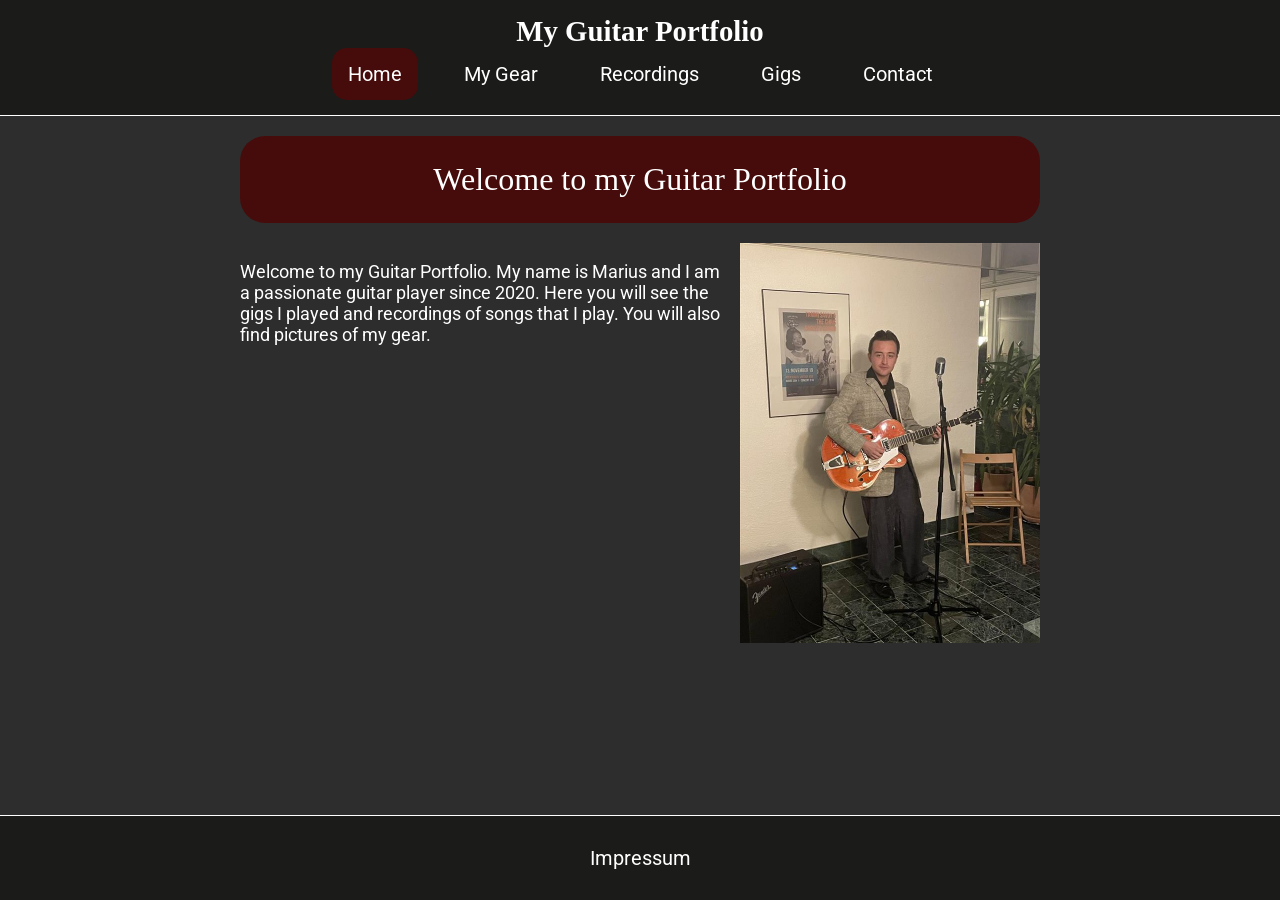
<file: index.html>
<!DOCTYPE html>
<html lang="de">
<head>
    <meta charset="UTF-8">
    <meta name="viewport" content="width=device-width, initial-scale=1.0">
    <title>My Guitar Portfolio</title>
    <link rel="stylesheet" href="main.css">
    <link rel="preconnect" href="https://fonts.googleapis.com">
    <link rel="preconnect" href="https://fonts.gstatic.com" crossorigin>
    <link href="https://fonts.googleapis.com/css2?family=Fontdiner+Swanky&family=Roboto:ital,wght@0,100..900;1,100..900&display=swap" rel="stylesheet">
</head>
<body>
    <header>
        <div class="header-content">
            <div class="logo">My Guitar Portfolio</div>

            <div class="hamburger" onclick="toggleMenu()">
                <div class="bar"></div>
                <div class="bar"></div>
                <div class="bar"></div>
            </div>

            <nav>
                <ul id="menu">
                    <li><a href="index.html" class="active">Home</a></li>
                    <li><a href="gear.html">My Gear</a></li>
                    <li><a href="recordings.html">Recordings</a></li>
                    <li><a href="gigs.html">Gigs</a></li>
                    <li><a href="contact.html">Contact</a></li>
                </ul>
            </nav>
        </div>
    </header>
    <main>
        <div class="hero">Welcome to my Guitar Portfolio</div>
        <div class="content">
            <div class="text">
                <p>Welcome to my Guitar Portfolio. My name is Marius and I am a passionate guitar player since 2020. Here
                you will see the gigs I played and recordings of songs that I play. You will also find pictures
                of my gear.</p>
            </div>
            <div class="image">
                <img src="../img/home_pic.jpg" alt="Marius with guitar and amp">
            </div>
        </div>
    </main>
    <footer>
        <p id="myBtn" class="impressum">Impressum</p>
    </footer>

    <div id="myModal" class="modal">
        <div class="modal-content">
            <span class="close ">x</span>
            <h1>Impressum</h1>
            <h2>Marius Morf</h2>
            <h3>Owner:</h3>
            Marius Morf
            <h3>Copyright:</h3>
            All images and recordings on this website were created or photographed by me and are protected by copyright.
            Any use, reproduction or distribution without my prior written consent is not permitted.
        </div>
    </div>

    <script src="script.js"></script>
    <script>
        function toggleMenu() {
            document.getElementById('menu').classList.toggle('active');
        }
    </script>
</body>
</html>
</file>
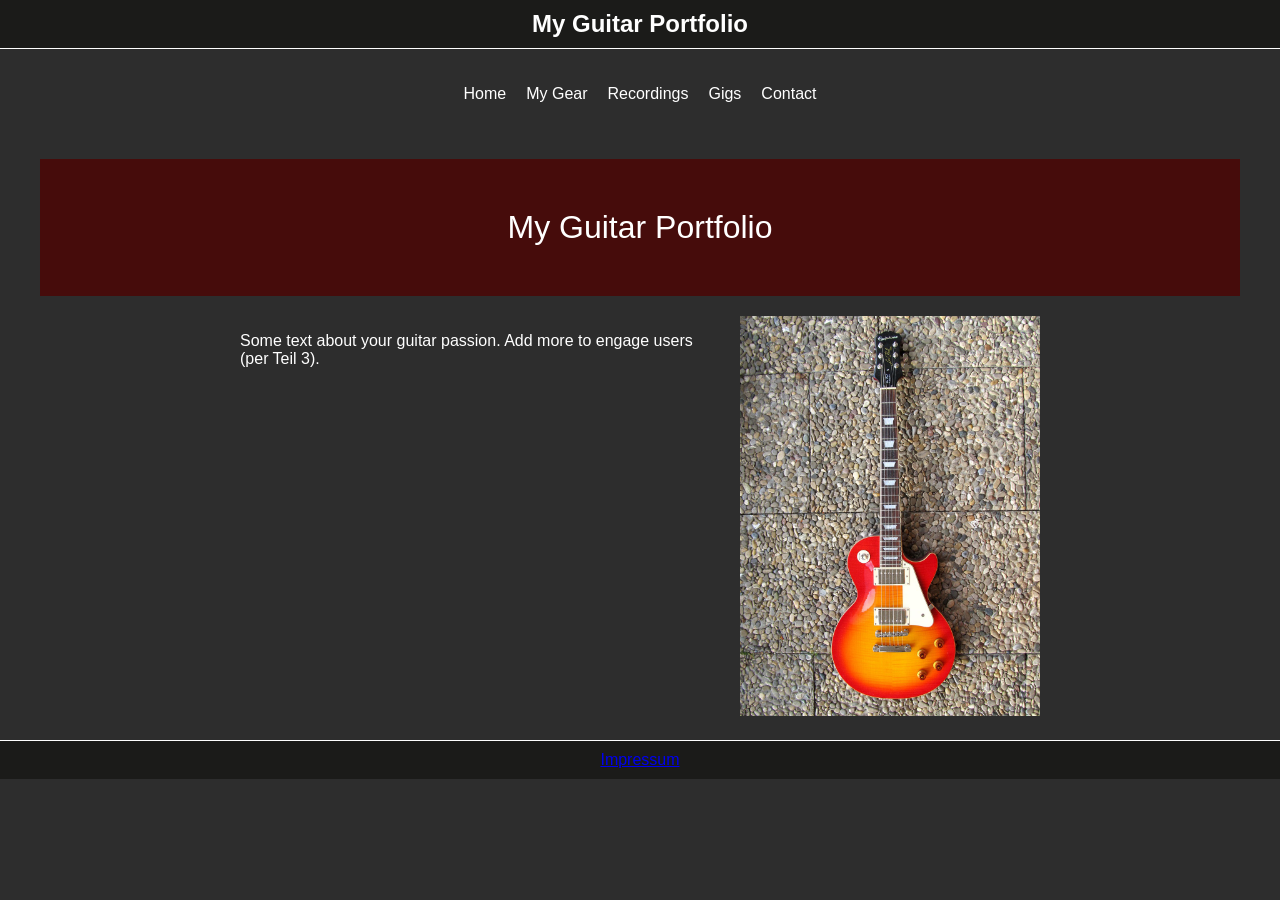
<file: Mockups/index.html>
<!DOCTYPE html>
<html lang="de">
<head>
    <meta charset="UTF-8">
    <meta name="viewport" content="width=device-width, initial-scale=1.0">
    <title>My Guitar Portfolio</title>
    <link rel="stylesheet" href="main.css">
</head>
<body>
    <header>
        <div class="logo">My Guitar Portfolio</div>
    </header>
    <nav>
        <div class="hamburger" onclick="toggleMenu()">
            <div class="bar"></div>
            <div class="bar"></div>
            <div class="bar"></div>
        </div>
        <ul id="menu">
            <li><a href="#">Home</a></li>
            <li><a href="#">My Gear</a></li>
            <li><a href="#">Recordings</a></li>
            <li><a href="#">Gigs</a></li>
            <li><a href="#">Contact</a></li>
        </ul>
    </nav>
    <main>
        <div class="hero">My Guitar Portfolio</div>
        <dif class="content">
            <div class="text">
                <p>Some text about your guitar passion. Add more to engage users (per Teil 3).</p>
            </div>
            <div class="image">
                <img src="guitar.jpg" alt="Guitar Image" style="width:100%;">
            </div>
        </div>
    </main>
    <footer>
        <a href="#">Impressum</a>
    </footer>
    <script>
        function toggleMenu() {
            document.getElementById('menu').classList.toggle('active');
        }
    </script>
</body>
</html>
</file>
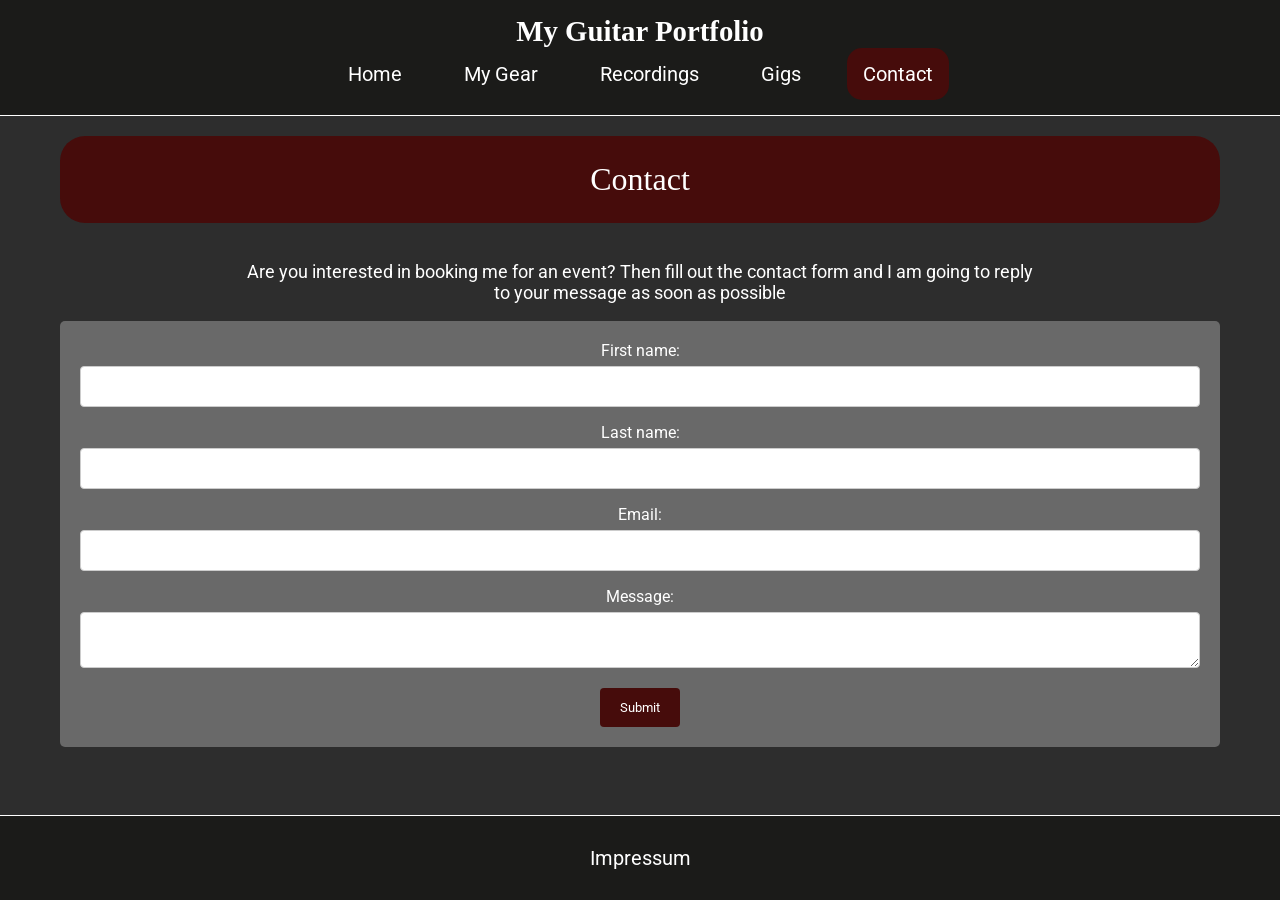
<file: contact.html>
<!DOCTYPE html>
<html lang="de">
<head>
    <meta charset="UTF-8">
    <meta name="viewport" content="width=device-width, initial-scale=1.0">
    <title>Contact</title>
    <link rel="stylesheet" href="main.css">
    <link rel="preconnect" href="https://fonts.googleapis.com">
    <link rel="preconnect" href="https://fonts.gstatic.com" crossorigin>
    <link href="https://fonts.googleapis.com/css2?family=Fontdiner+Swanky&family=Roboto:ital,wght@0,100..900;1,100..900&display=swap" rel="stylesheet">
</head>
<body>
<header>
    <div class="header-content">
        <div class="logo">My Guitar Portfolio</div>

        <div class="hamburger" onclick="toggleMenu()">
            <div class="bar"></div>
            <div class="bar"></div>
            <div class="bar"></div>
        </div>

        <nav>
            <ul id="menu">
                <li><a href="index.html">Home</a></li>
                <li><a href="gear.html">My Gear</a></li>
                <li><a href="recordings.html">Recordings</a></li>
                <li><a href="gigs.html">Gigs</a></li>
                <li><a href="contact.html" class="active">Contact</a></li>
            </ul>
        </nav>
    </div>
</header>
<main>
    <div class="hero">Contact</div>
    <div class="content">
        <div class="box">
            <p> Are you interested in booking me for an event? Then fill out the contact form and I am going
            to reply to your message as soon as possible</p>
        </div>
    </div>
    <div class="form">
        <form id="contact-form">
            <label for="fname">First name:</label>
            <input type="text" id="fname" name="fname">
            <span class="error-msg" id="fname-error">Please enter your first name.</span>

            <label for="lname">Last name:</label>
            <input type="text" id="lname" name="lname">
            <span class="error-msg" id="lname-error">Please enter your last name.</span>

            <label for="email">Email:</label>
            <input type="email" id="email" name="email">
            <span class="error-msg" id="email-error">Please enter a valid email address.</span>

            <label for="message">Message:</label>
            <textarea id="message" name="message"></textarea>
            <span class="error-msg" id="message-error">Please enter a message.</span>

            <input type="submit" value="Submit">
        </form>
        <div class="success-msg" id="success-msg">
            Your message has been sent! I will get back to you as soon as possible.
        </div>
    </div>
</main>
<footer>
    <p id="myBtn" class="impressum">Impressum</p>
</footer>

<div id="myModal" class="modal">
    <div class="modal-content">
        <span class="close ">x</span>
        <h1>Impressum</h1>
        <h2>Marius Morf</h2>
        <h3>Owner:</h3>
        Marius Morf
        <h3>Copyright:</h3>
        All images and recordings on this website were created or photographed by me and are protected by copyright.
        Any use, reproduction or distribution without my prior written consent is not permitted.
    </div>
</div>

<script src="script.js"></script>
<script>
    function toggleMenu() {
        document.getElementById('menu').classList.toggle('active');
    }
</script>
</body>
</html>
</file>
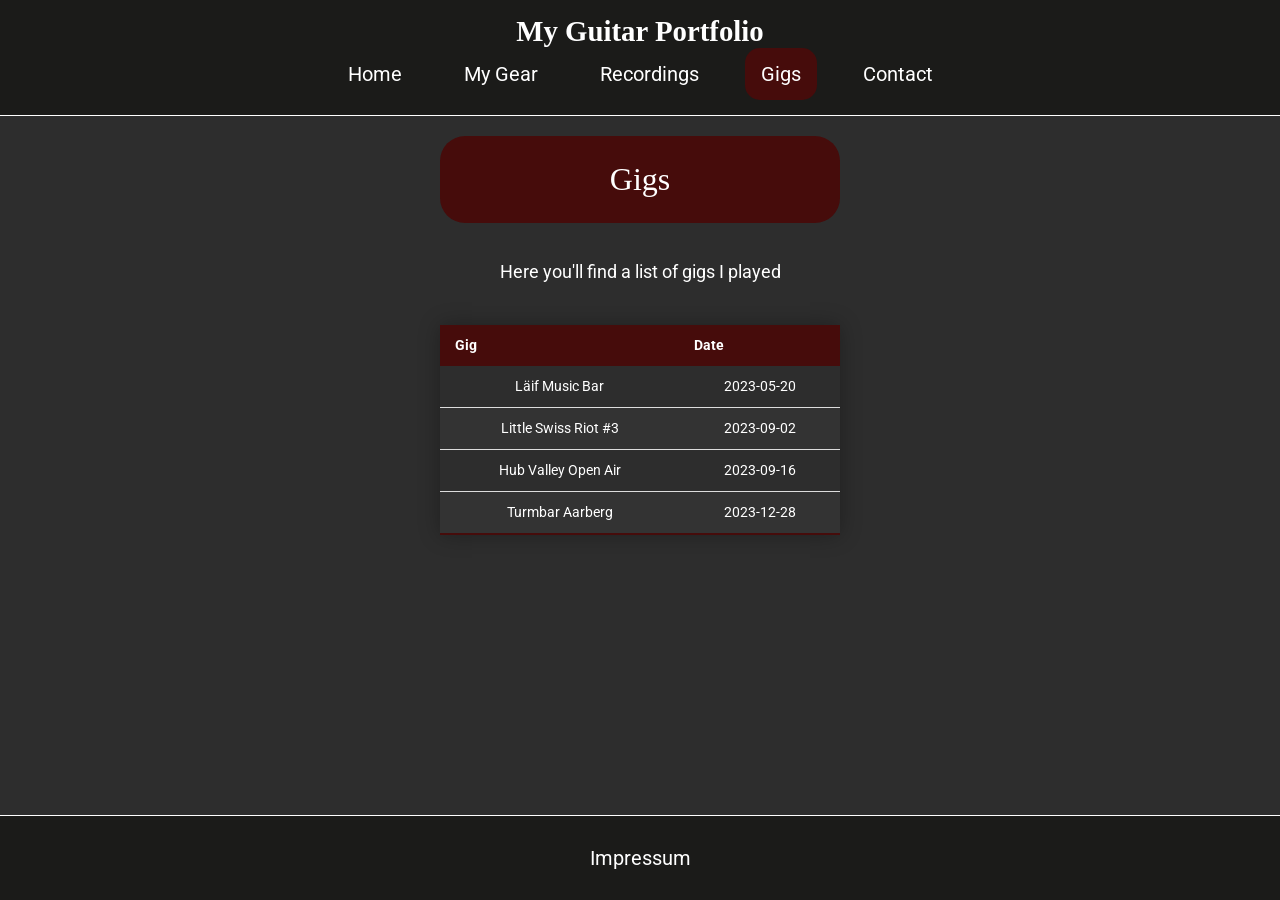
<file: gigs.html>
<!DOCTYPE html>
<html lang="de">
<head>
  <meta charset="UTF-8">
  <meta name="viewport" content="width=device-width, initial-scale=1.0">
  <title>Gigs</title>
  <link rel="stylesheet" href="main.css">
  <link rel="preconnect" href="https://fonts.googleapis.com">
  <link rel="preconnect" href="https://fonts.gstatic.com" crossorigin>
  <link href="https://fonts.googleapis.com/css2?family=Fontdiner+Swanky&family=Roboto:ital,wght@0,100..900;1,100..900&display=swap" rel="stylesheet">
</head>
<body>
<header>
  <div class="header-content">
    <div class="logo">My Guitar Portfolio</div>

    <div class="hamburger" onclick="toggleMenu()">
      <div class="bar"></div>
      <div class="bar"></div>
      <div class="bar"></div>
    </div>

    <nav>
      <ul id="menu">
        <li><a href="index.html">Home</a></li>
        <li><a href="gear.html">My Gear</a></li>
        <li><a href="recordings.html">Recordings</a></li>
        <li><a href="gigs.html" class="active">Gigs</a></li>
        <li><a href="contact.html">Contact</a></li>
      </ul>
    </nav>
  </div>
</header>
<main>
  <div class="hero">Gigs</div>
  <div class="content">
    <div class="box">
      <p>Here you'll find a list of gigs I played</p>
    </div>
  </div>

  <table class="styled-table">
    <thead>
      <tr>
        <th>Gig</th>
        <th>Date</th>
      </tr>
    </thead>
    <tbody>
      <tr>
        <td>Läif Music Bar</td>
        <td>2023-05-20</td>
      </tr>
      <tr>
        <td>Little Swiss Riot #3</td>
        <td>2023-09-02</td>
      </tr>
      <tr>
        <td>Hub Valley Open Air</td>
        <td>2023-09-16</td>
      </tr>
      <tr>
        <td>Turmbar Aarberg</td>
        <td>2023-12-28</td>
      </tr>
    </tbody>
  </table>
</main>
<footer>
  <p id="myBtn" class="impressum">Impressum</p>
</footer>

<div id="myModal" class="modal">
  <div class="modal-content">
    <span class="close ">x</span>
    <h1>Impressum</h1>
    <h2>Marius Morf</h2>
    <h3>Owner:</h3>
    Marius Morf
    <h3>Copyright:</h3>
    All images and recordings on this website were created or photographed by me and are protected by copyright.
    Any use, reproduction or distribution without my prior written consent is not permitted.
  </div>
</div>

<script src="script.js"></script>
<script>
  function toggleMenu() {
    document.getElementById('menu').classList.toggle('active');
  }
</script>
</body>
</html>
</file>
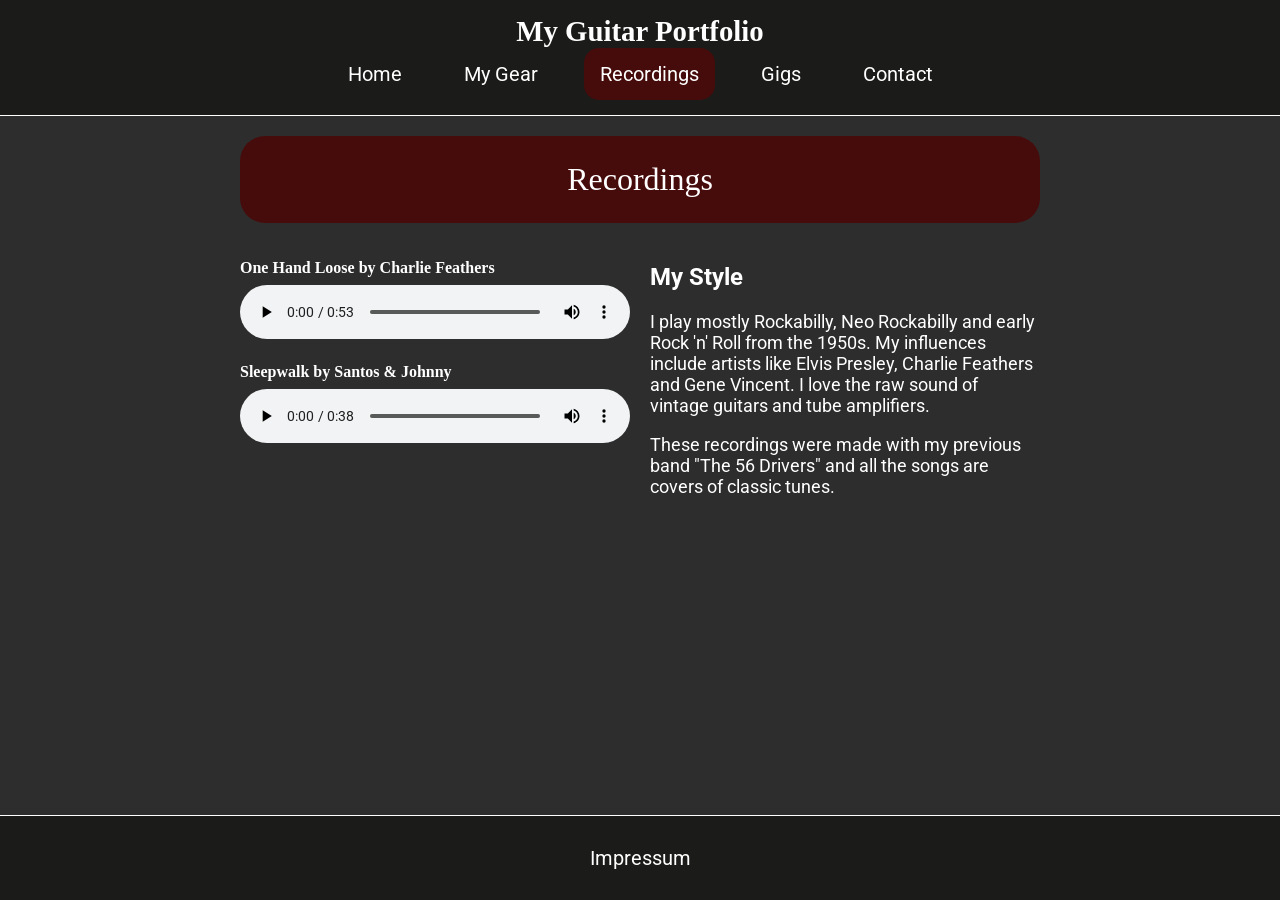
<file: recordings.html>
<!DOCTYPE html>
<html lang="de">
<head>
  <meta charset="UTF-8">
  <meta name="viewport" content="width=device-width, initial-scale=1.0">
  <title>Recordings</title>
  <link rel="stylesheet" href="main.css">
  <link rel="preconnect" href="https://fonts.googleapis.com">
  <link rel="preconnect" href="https://fonts.gstatic.com" crossorigin>
  <link href="https://fonts.googleapis.com/css2?family=Fontdiner+Swanky&family=Roboto:ital,wght@0,100..900;1,100..900&display=swap" rel="stylesheet">
</head>
<body>
<header>
  <div class="header-content">
    <div class="logo">My Guitar Portfolio</div>

    <div class="hamburger" onclick="toggleMenu()">
      <div class="bar"></div>
      <div class="bar"></div>
      <div class="bar"></div>
    </div>

    <nav>
      <ul id="menu">
        <li><a href="index.html">Home</a></li>
        <li><a href="gear.html">My Gear</a></li>
        <li><a href="recordings.html" class="active">Recordings</a></li>
        <li><a href="gigs.html">Gigs</a></li>
        <li><a href="contact.html">Contact</a></li>
      </ul>
    </nav>
  </div>
</header>
<main>
  <div class="hero">Recordings</div>
  <div class="content">
    <div class="sounds">
      <div class="song">
        <h3>One Hand Loose by Charlie Feathers</h3>
        <audio controls>
          <source src="sound/One_Hand_Loose-2023-02-01-23-37-52.mp3" type="audio/mp3">
        </audio>
      </div>
      <div class="song">
        <h3>Sleepwalk by Santos & Johnny</h3>
        <audio controls>
          <source src="sound/Sleepwalk-2023-02-23-23-05-08.mp3" type="audio/mp3">
        </audio>
      </div>
    </div>
      <div class="text">
        <h2>My Style</h2>
        <p>I play mostly Rockabilly, Neo Rockabilly and early Rock 'n' Roll from the 1950s.
        My influences include artists like Elvis Presley, Charlie Feathers and Gene Vincent.
        I love the raw sound of vintage guitars and tube amplifiers.</p>
        <p>These recordings were made with my previous band "The 56 Drivers" and all the songs are covers of
        classic tunes.</p>
      </div>
  </div>
</main>
<footer>
  <p id="myBtn" class="impressum">Impressum</p>
</footer>

<div id="myModal" class="modal">
  <div class="modal-content">
    <span class="close ">x</span>
    <h1>Impressum</h1>
    <h2>Marius Morf</h2>
    <h3>Owner:</h3>
    Marius Morf
    <h3>Copyright:</h3>
    All images and recordings on this website were created or photographed by me and are protected by copyright.
    Any use, reproduction or distribution without my prior written consent is not permitted.
  </div>
</div>

<script src="script.js"></script>
<script>
  function toggleMenu() {
    document.getElementById('menu').classList.toggle('active');
  }
</script>
</body>
</html>
</file>
<file: main.css>
* {
    box-sizing: border-box;
}

:root {
    --color-primary: #460C0B;
    --color-bg-dark: #1B1B19;
    --color-bg-main: #2D2D2D;
}

body {
    margin: 0;
    padding: 0;
    background: var(--color-bg-main);
    color: white;
    min-height: 100vh;
    display: flex;
    flex-direction: column;
    font-family: "Roboto", sans-serif;
}

.image img:hover {
    transform: scale(1.05);
}

main {
    max-width: 1200px;
    margin: 0 auto;
    padding: 20px;
    text-align: center;
    flex: 1;
}

.hero {
    background: var(--color-primary);
    padding: 25px;
    font-size: 2rem;
    margin-bottom: 20px;
    font-family: "Fontdiner Swanky", serif;
    border-radius: 25px;
}

.content {
    display: flex;
    justify-content: center;
    align-items: flex-start;
    margin: 0 auto;
    max-width: 800px;
    gap: 20px;
}

.text {
    flex: 1;
    text-align: left;
}

.image {
    flex: 1;
    max-width: 300px;
}

.image img {
    width: 100%;
    height: auto;
    transition: transform 0.3s;
}

footer {
    text-align: center;
    padding: 10px;
    background: var(--color-bg-dark);
    border-top: 1px solid white;
    min-height: 50px;
}

footer p {
    text-decoration: none;
    color: white;
    transition: color 0.3s;
    font-size: 1.25rem;
}

footer p:hover {
    color: #FF6600;
}

p {
    font-family: "Roboto", sans-serif;
    font-size: 1.125rem;
}

.sounds {
    flex: 1;
    text-align: left;
}

.song {
    margin-bottom: 20px;
}

.song h3 {
    font-family: "Fontdiner Swanky", serif;
    font-size: 1rem;
    margin-bottom: 8px;
    color: white;
}

audio {
    width: 100%;
}

/* ================= HEADER & NAVIGATION =============== */

header {
    background: var(--color-bg-dark);
    border-bottom: 1px solid white;
    position: relative;
    padding: 15px 20px;
    min-height: 70px;
}

.header-content {
    max-width: 1200px;
    margin: 0 auto;
    display: flex;
    flex-direction: column;
    align-items: center;
}

.logo {
    font-family: "Fontdiner Swanky", serif;
    font-size: 1.8rem;
    font-weight: bold;
    color: white;
}

.hamburger {
    display: none;
    flex-direction: column;
    cursor: pointer;
    z-index: 10;
}

.bar {
    width: 30px;
    height: 4px;
    background: white;
    margin: 4px 0;
    transition: 0.3s;
}

nav {
    width: 100%;
    display: flex;
    justify-content: center;
}

nav ul {
    list-style: none;
    padding: 0;
    margin: 0;
    display: flex;
    gap: 10px;
}

nav li {
    margin: 0 10px;
}

nav a {
    text-decoration: none;
    color: white;
    font-family: "Roboto", sans-serif;
    font-size: 1.25rem;
    padding: 14px 16px;
    display: block;
    transition: color 0.3s;
}

nav a:hover {
    color: #FF6600;
}

nav a.active {
    background-color: var(--color-primary);
    color: white;
    border-radius: 15px;
}

/* ================ IMAGE GALLERY ===================== */

div.gallery {
    border: 1px solid #ccc;
}

div.gallery:hover {
    border: 1px solid #777;
}

div.gallery img {
    width: 100%;
    height: 300px;
    object-fit: cover;
    border-radius: 8px;
    object-position: center;
}

div.desc {
    padding: 15px;
    text-align: center;
}

.gallery-container {
    display: grid;
    grid-template-columns: repeat(4, 1fr);
    gap: 12px;
}

.responsive {
    padding: 0 6px;
}

/* ==================== TABLE ======================= */

th, td {
    font-family: "Roboto", sans-serif;
}

.styled-table {
    border-collapse: collapse;
    margin: 25px 0;
    font-size: 0.9em;
    font-family: "Roboto", sans-serif;
    min-width: 400px;
    box-shadow: 0 0 20px rgba(0, 0, 0, 0.3);
}

.styled-table thead tr {
    background-color: var(--color-primary);
    color: white;
    text-align: left;
}

.styled-table th, .styled-table td {
    padding: 12px 15px;
}

.styled-table tbody tr {
    border-bottom: 1px solid #dddddd;
}

.styled-table tbody tr:nth-of-type(even) {
    background-color: #333333;
}

.styled-table tbody tr:last-of-type {
    border-bottom: 2px solid var(--color-primary);
}

/* =================== FORM ============================== */

input, textarea, select {
    font-family: "Roboto", sans-serif;
}

input[type=text], input[type=email], select, textarea {
    width: 100%;
    padding: 12px;
    border: 1px solid #ccc;
    border-radius: 4px;
    box-sizing: border-box;
    margin-top: 6px;
    margin-bottom: 16px;
    resize: vertical;
}

input[type=submit] {
    background-color: var(--color-primary);
    color: white;
    padding: 12px 20px;
    border: none;
    border-radius: 4px;
    cursor: pointer;
}

input[type=submit]:hover {
    background-color: #c7221f;
}

.form {
    border-radius: 5px;
    background-color: #696969;
    padding: 20px;
}

.error-msg {
    color: #FF4444;
    font-size: 0.875rem;
    margin-top: -10px;
    margin-bottom: 10px;
    display: none;
}

.success-msg {
    background-color: #2A5C2A;
    color: white;
    padding: 15px;
    border-radius: 8px;
    text-align: center;
    font-size: 1rem;
    margin-top: 15px;
    display: none;
}

/* ======================= FONT ======================== */

.fontdiner-swanky-regular {
    font-family: "Fontdiner Swanky", serif;
    font-optical-sizing: auto;
    font-weight: 400;
    font-style: normal;
}

.roboto-main {
    font-family: "Roboto", sans-serif;
    font-weight: 300;
    font-style: normal;
    font-variation-settings: "wdth" 100;
}

/* ========================== MODAL ========================= */

.modal {
    display: none;
    position: fixed;
    z-index: 1;
    left: 0;
    top: 0;
    width: 100%;
    height: 100%;
    overflow: auto;
    background-color: rgba(0, 0, 0, 0.5);
    backdrop-filter: blur(8px);
    -webkit-backdrop-filter: blur(8px);
}

.modal-content {
    background-color: var(--color-primary);
    margin: 10% auto;
    padding: 30px;
    border: 2px solid white;
    width: 80%;
    max-width: 600px;
    border-radius: 25px;
    box-shadow: 0 10px 40px rgba(0, 0, 0, 0.4);
}

.close {
    color: white;
    float: right;
    font-size: 29px;
    font-weight: bold;
}

.close:hover,
.close:focus {
    color: #FF6600;
    text-decoration: none;
    cursor: pointer;
}

/* ============================ MOBILE =========================== */

@media (max-width: 768px) {
    .hamburger {
        display: flex;
    }

    nav ul {
        display: none;
        flex-direction: column;
        width: 100%;
        background: var(--color-bg-dark);
        padding: 15px 0;
        border-top: 1px solid white;
    }

    nav {
        width: 100%;
    }

    nav ul.active {
        display: flex;
    }

    .header-content {
        flex-direction: row;
        justify-content: space-between;
        align-items: flex-start;
        flex-wrap: wrap;
    }

    .logo {
        text-align: left;
    }

    main {
        margin-top: 20px;
    }

    .content {
        flex-direction: column;
        align-items: center;
    }
    .image {
        width: 100%;
        max-width: 100%;
    }

    .gallery-container {
        grid-template-columns: repeat(2, 1fr);
    }

    .responsive {
        margin: 0;
    }
}
</file>
<file: Mockups/main.css>
body { font-family: Arial, sans-serif; margin: 0; padding: 0; background: #2D2D2D; color: #ffff; }
header { background: #1B1B19; padding: 10px; text-align: center; border-bottom: 1px solid #ffff; }
.logo { font-size: 24px; font-weight: bold; }
nav { display: flex; justify-content: center; margin: 20px 0; }
nav ul { list-style: none; padding: 0; display: flex; }
nav li { margin: 0 10px; }
nav a { text-decoration: none; color: #ffff; }
nav a:hover {
    color: #FF6600;
    transition: color 0.3s;
}

.image img:hover {
    transform: scale(1.05);
    transition: transform 0.3s;
}
.hamburger { display: none; cursor: pointer; }
.bar { width: 25px; height: 3px; background: #333; margin: 5px; }
main { max-width: 1200px; margin: 0 auto; padding: 20px; text-align: center; }
.hero { background: #460C0B; padding: 50px; font-size: 32px; margin-bottom: 20px; }
.content { display: flex; justify-content: center; align-items: flex-start; margin: 0 auto; max-width: 800px; gap: 20px; }
.text { flex: 1; text-align: left; }
.image { flex: 1; max-width: 300px; }
.image img { width: 100%; height: auto; }
footer { text-align: center; padding: 10px; background: #1B1B19; border-top: 1px solid #ffff; }
@media (max-width: 768px) {
    nav ul { display: none; flex-direction: column; }
    nav ul.active { display: flex; }
    .hamburger { display: block; }
    .content { flex-direction: column; align-items: center; }
    .image { max-width: 100%; }
}
</file>
